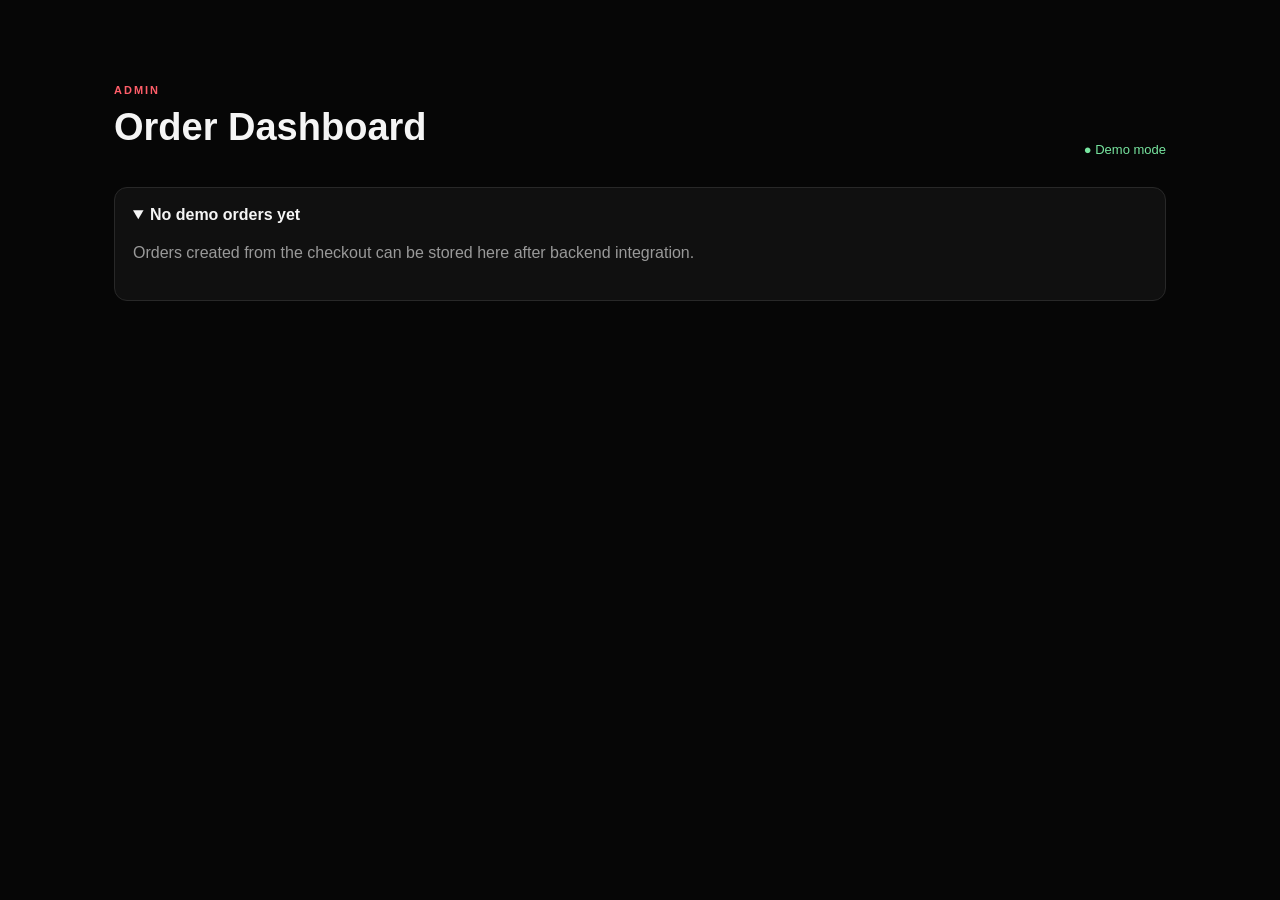
<file: admin.html>
<!doctype html><html><head><meta charset="utf-8"><meta name="viewport" content="width=device-width,initial-scale=1"><title>King Mafia Admin</title><link rel="stylesheet" href="style.css"></head><body>
<section class="section"><div class="heading"><div><small>ADMIN</small><h2>Order Dashboard</h2></div><div class="status">● Demo mode</div></div>
<div id="orders" class="faq"></div></section>
<script>
const orders=JSON.parse(localStorage.getItem("km_orders")||"[]");
const box=document.querySelector("#orders");
if(!orders.length) box.innerHTML="<details open><summary>No demo orders yet</summary><p>Orders created from the checkout can be stored here after backend integration.</p></details>";
orders.forEach((o,i)=>box.innerHTML+=`<details><summary>#${i+1} — ${o.package} — ${o.status}</summary><p>Player ID: ${o.playerId}<br>Player: ${o.playerName||"-"}<br>Price: ${o.price}<br>Created: ${o.created}</p></details>`);
</script></body></html>
</file>
<file: style.css>
:root{--bg:#060606;--panel:#101010;--panel2:#151515;--text:#f5f5f5;--muted:#a0a0a0;--red:#f51d2b;--red2:#a90012;--line:#282828}
*{box-sizing:border-box}html{scroll-behavior:smooth}body{margin:0;background:var(--bg);color:var(--text);font-family:Inter,Arial,system-ui,sans-serif}.topbar{text-align:center;background:#21070a;color:#ff9da3;padding:9px;font-size:12px;border-bottom:1px solid #3a1215}header{height:74px;position:sticky;top:0;z-index:20;display:flex;align-items:center;gap:28px;padding:0 5%;background:#080808eF;border-bottom:1px solid var(--line);backdrop-filter:blur(12px)}.logo img{width:135px;height:58px;object-fit:contain}nav{display:flex;gap:22px;margin-left:auto}nav a{color:#bbb;font-size:14px}nav a:hover{color:#fff}.wa,.ghost{border:1px solid #363636;border-radius:10px;padding:11px 15px}.wa{background:#151515}.hero{min-height:650px;max-width:1180px;margin:auto;padding:90px 5%;display:grid;grid-template-columns:1.15fr .85fr;gap:60px;align-items:center;background:radial-gradient(circle at 80% 40%,#3b080e 0,transparent 38%)}.badge,small{font-size:11px;letter-spacing:2px;color:#ff5e69;font-weight:800}.hero h1{font-size:clamp(52px,7vw,90px);line-height:.94;margin:15px 0}.hero h1 span{color:#ff2634}.hero p{font-size:18px;color:#b7b7b7;line-height:1.7;max-width:620px}.hero-actions{display:flex;gap:12px;margin:28px 0}.btn{display:inline-block;border:0;background:linear-gradient(135deg,var(--red),var(--red2));color:#fff;padding:14px 20px;border-radius:11px;font-weight:800;cursor:pointer}.trust{display:flex;flex-wrap:wrap;gap:18px;color:#888;font-size:12px}.hero-art{height:390px;border:1px solid #303030;border-radius:30px;background:linear-gradient(145deg,#171717,#0b0b0b);display:grid;place-content:center;text-align:center;box-shadow:0 30px 90px #000}.diamond{font-size:100px;filter:drop-shadow(0 20px 25px #008cff44)}.art-title{font-weight:900;font-size:31px;margin-top:15px}.art-sub{font-size:12px;color:#ff5d67;letter-spacing:3px;margin-top:6px}.section{max-width:1180px;margin:auto;padding:80px 5%}.dark{max-width:none;background:#0d0d0d;border-block:1px solid var(--line)}.dark>*{max-width:1080px;margin-left:auto;margin-right:auto}.heading{display:flex;justify-content:space-between;align-items:end;margin-bottom:30px}.heading h2{font-size:38px;margin:8px 0}.status{color:#78e6a0;font-size:13px}.store-grid{display:grid;grid-template-columns:1.55fr .8fr;gap:22px}.packages{display:grid;grid-template-columns:repeat(2,1fr);gap:14px}.pkg{border:1px solid var(--line);background:var(--panel);padding:22px;border-radius:17px;cursor:pointer;transition:.18s}.pkg:hover,.pkg.active{border-color:#ff3a46;background:#151515;transform:translateY(-2px)}.pkg .d{font-size:22px;font-weight:900}.pkg .p{color:#ff626b;font-weight:800;margin-top:8px}.pkg .label{float:right;font-size:10px;padding:5px 8px;background:#2b0d11;border-radius:99px;color:#ff7981}.checkout{background:var(--panel);border:1px solid var(--line);border-radius:20px;padding:24px;height:max-content;position:sticky;top:92px}.checkout h3{margin-top:0;font-size:22px}.checkout label{display:block;color:#aaa;font-size:12px;margin:15px 0}.checkout label span{color:#666}.checkout input{display:block;width:100%;margin-top:7px;background:#090909;border:1px solid #303030;border-radius:10px;padding:13px;color:#fff;outline:none}.checkout input:focus{border-color:#ff3945}.selected{display:flex;justify-content:space-between;padding:15px 0;border-top:1px solid var(--line);color:#888}.selected strong{color:#fff;text-align:right}.wide{width:100%;margin-top:10px}.tiny{font-size:10px;line-height:1.5;color:#666}.steps{display:grid;grid-template-columns:repeat(4,1fr);gap:14px}.steps div{border:1px solid var(--line);background:#121212;border-radius:17px;padding:22px}.steps b{color:#ff3441}.steps p,.contact p{color:#999;line-height:1.6}.faq{display:grid;gap:10px}.faq details{border:1px solid var(--line);background:#101010;border-radius:13px;padding:18px}.faq summary{cursor:pointer;font-weight:700}.faq p{color:#999;line-height:1.6}.contact{max-width:1180px;margin:auto;padding:80px 5%;display:flex;justify-content:space-between;align-items:center;gap:25px}.contact h2{font-size:38px;margin:8px 0}.contact .btn{white-space:nowrap}footer{padding:25px 5%;border-top:1px solid var(--line);display:flex;justify-content:space-between;color:#666;font-size:11px;gap:15px}
@media(max-width:850px){header{padding:0 4%;gap:10px}nav{display:none}.wa{margin-left:auto}.hero{grid-template-columns:1fr;padding-top:55px}.hero-art{height:260px}.store-grid{grid-template-columns:1fr}.checkout{position:static}.packages{grid-template-columns:1fr}.steps{grid-template-columns:1fr 1fr}.contact{flex-direction:column;align-items:flex-start}footer{flex-direction:column}}
@media(max-width:520px){.steps{grid-template-columns:1fr}.hero h1{font-size:52px}.section{padding:60px 5%}.heading{align-items:flex-start;gap:10px;flex-direction:column}}
</file>
